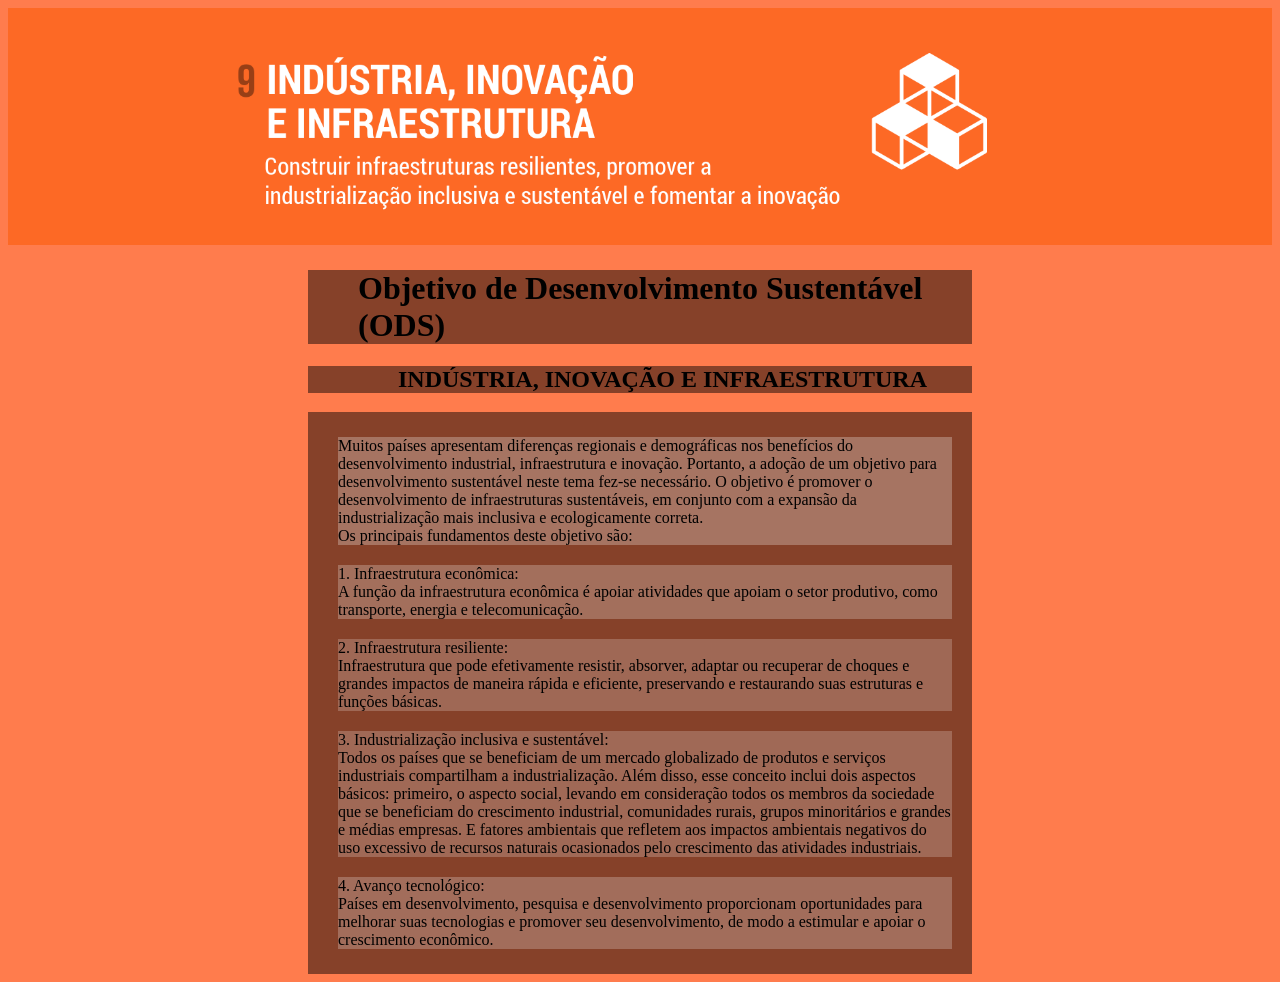
<file: ODS/index.html>
<!DOCTYPE html>
<html lang="en">
<head>
    <meta charset="UTF-8">
    <meta name="viewport" content="width=device-width, initial-scale=1.0">
    <title>INDÚSTRIA, INOVAÇÃO E INFRAESTRUTURA </title>
    <link rel="stylesheet" href="estilo.css">
</head>
<body>
    <div class="header">
        <img src="obj9.png" alt="objetivo9" width="100%"> 
    </div>
    <div class="tema">
        <h1>
            Objetivo de Desenvolvimento Sustentável (ODS)
        </h1>
    </div>
    <div class="titulo">
        <h2>
            INDÚSTRIA, INOVAÇÃO E INFRAESTRUTURA  
        </h2>
    </div>
    <div class="textos">
       <div class="box1">
        <p1>
            Muitos países apresentam diferenças regionais e demográficas nos benefícios do desenvolvimento industrial, infraestrutura e inovação. Portanto, a adoção de um objetivo para desenvolvimento sustentável neste tema fez-se necessário. O objetivo é promover o desenvolvimento de infraestruturas sustentáveis, em conjunto com a expansão da industrialização mais inclusiva e ecologicamente correta.<br>Os principais fundamentos deste objetivo são:<br>
        </p1>
       </div> 
       <div class="box2">
        <p2>
            1.	Infraestrutura econômica:<br>A função da infraestrutura econômica é apoiar atividades que apoiam o setor produtivo, como transporte, energia e telecomunicação.<br>
        </p2>
       </div>
        <div class="box3">
            <p3>
                2.	Infraestrutura resiliente:<br>Infraestrutura que pode efetivamente resistir, absorver, adaptar ou recuperar de choques e grandes impactos de maneira rápida e eficiente, preservando e restaurando suas estruturas e funções básicas.<br>
            </p3>
        </div>
        <div class="box4">
            <p4>
                3.	Industrialização inclusiva e sustentável:<br>Todos os países que se beneficiam de um mercado globalizado de produtos e serviços industriais compartilham a industrialização. Além disso, esse conceito inclui dois aspectos básicos: primeiro, o aspecto social, levando em consideração todos os membros da sociedade que se beneficiam do crescimento industrial, comunidades rurais, grupos minoritários e grandes e médias empresas.  E fatores ambientais que refletem aos impactos ambientais negativos do uso excessivo de recursos naturais ocasionados pelo crescimento das atividades industriais.<br>
            </p4>
        </div>
       <div class="box5">
           <p5>
        4.	Avanço tecnológico:<br>Países em desenvolvimento, pesquisa e desenvolvimento proporcionam oportunidades para melhorar suas tecnologias e promover seu desenvolvimento, de modo a estimular e apoiar o crescimento econômico.<br>
          </p5>
        </div>
    </div>
    
</body>
</html>
</file>
<file: ODS/estilo.css>
body{
    background-color: rgba(255, 68, 0, 0.699);

}
.tema{
    background-color: rgba(0, 0, 0, 0.473);
    margin: 10px;
    margin-left:300px ;
    margin-right:300px ;
    padding-left:50px ;

}
.titulo{
    background-color: rgba(0, 0, 0, 0.473);
    margin:10px;
    margin-left:300px ;
    margin-right:300px ;
    padding-left:90px ;
}
.textos{
    background-color: rgba(0, 0, 0, 0.473);
    margin-left:300px ;
    margin-right:300px ;
    padding-left:10px ;
    padding-top: 5px;
    padding-bottom: 5px;
}
.box1{
background-color: rgba(255, 255, 255, 0.267);
margin: 20px;
}
.box2{
background-color: rgba(255, 255, 255, 0.24);
margin: 20px;
}
.box3{
    background-color: rgba(255, 255, 255, 0.205);
    margin: 20px;
}
.box4{
    background-color: rgba(255, 255, 255, 0.212);
    margin: 20px;
}
.box5{
    background-color: rgba(255, 255, 255, 0.233);
    margin: 20px;
}
.box6{
    background-color: rgba(255, 255, 255, 0.253);
    margin:20px;
}
</file>
